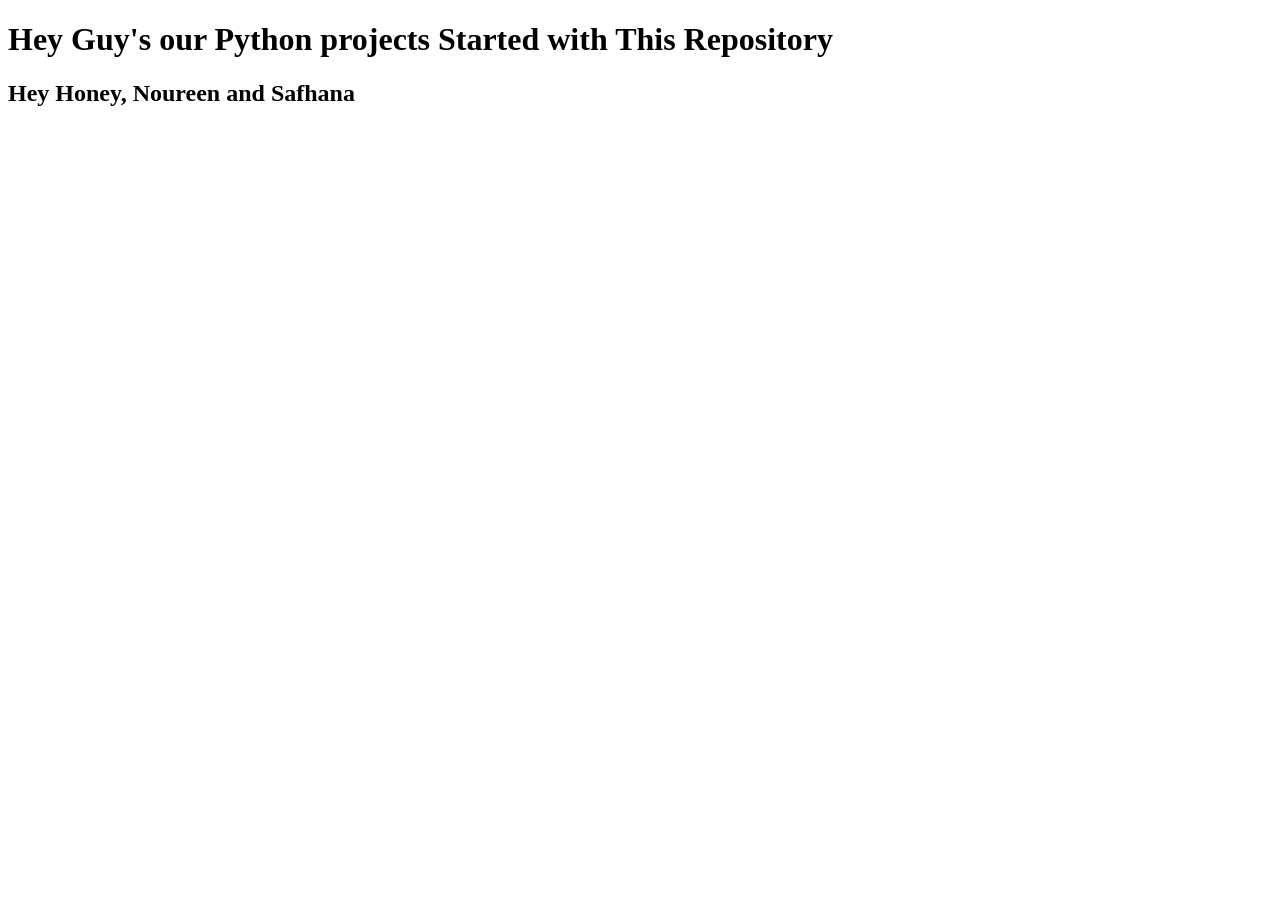
<file: index.html>
<!DOCTYPE html>
<html lang="en">
<head>
    <meta charset="UTF-8">
    <meta name="viewport" content="width=device-width, initial-scale=1.0">
    <title>Document</title>
</head>
<body>
    <h1>Hey Guy's our Python projects Started with This Repository</h1>
    <h2>Hey Honey, Noureen and Safhana</h2>
</body>
</html>
</file>
